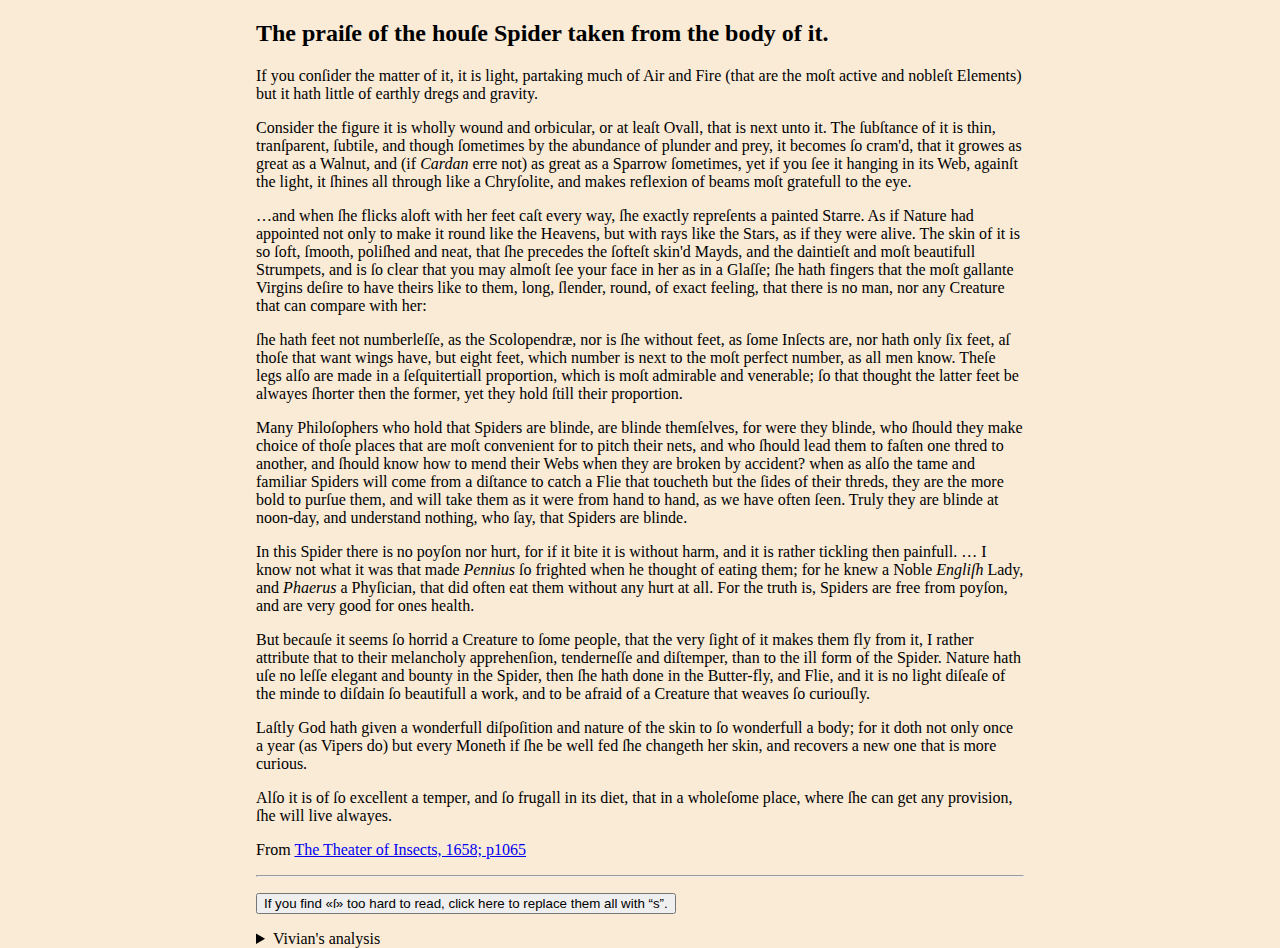
<file: extras/praiſe_of_the_houſe_Spider.html>
<!doctype html>
<html>
<head>
    <title>praiſe of the houſe Spider</title>
    <link rel=stylesheet href=bestiary.css>
</head>
<h2>The praiſe of the houſe Spider taken from the body of it.</h2>

<p>If you conſider the matter of it, it is light, partaking much of Air and Fire
(that are the moſt active and nobleſt Elements) but it hath little of earthly dregs and gravity.

<p>Consider the figure it is wholly wound and orbicular, or at leaſt Ovall, that is next unto it.
The ſubſtance of it is thin, tranſparent, ſubtile, and though ſometimes by the abundance of plunder and prey,
it becomes ſo cram'd, that it growes as great as a Walnut, and (if <i>Cardan</i> erre not)
as great as a Sparrow ſometimes, yet if you ſee it hanging in its Web, againſt the light,
it ſhines all through like a Chryſolite, and makes reflexion of beams moſt gratefull to the eye.

<p>…and when ſhe flicks aloft with her feet caſt every way, ſhe exactly repreſents a painted Starre.
As if Nature had appointed not only to make it round like the Heavens, but with rays like the Stars,
as if they were alive. The skin of it is so ſoft, ſmooth, poliſhed and neat,
that ſhe precedes the ſofteſt skin'd Mayds, and the daintieſt and moſt beautifull Strumpets,
and is ſo clear that you may almoſt ſee your face in her as in a Glaſſe;
ſhe hath fingers that the moſt gallante Virgins deſire to have theirs like to them,
long, ſlender, round, of exact feeling,
that there is no man, nor any Creature that can compare with her:

<p>ſhe hath feet not numberleſſe, as the Scolopendræ, nor is ſhe without feet, as ſome Inſects are,
nor hath only ſix feet, aſ thoſe that want wings have, but eight feet,
which number is next to the moſt perfect number, as all men know.
Theſe legs alſo are made in a ſeſquitertiall proportion, which is moſt admirable and venerable;
ſo that thought the latter feet be alwayes ſhorter then the former, yet they hold ſtill their proportion.

<p>Many Philoſophers who hold that Spiders are blinde, are blinde themſelves, for were they blinde,
who ſhould they make choice of thoſe places that are moſt convenient for to pitch their nets,
and who ſhould lead them to faſten one thred to another,
and ſhould know how to mend their Webs when they are broken by accident?
when as alſo the tame and familiar Spiders will come from a diſtance to catch a Flie that toucheth
but the ſides of their threds, they are the more bold to purſue them,
and will take them as it were from hand to hand, as we have often ſeen.
Truly they are blinde at noon-day, and understand nothing, who ſay, that Spiders are blinde.

<p>In this Spider there is no poyſon nor hurt, for if it bite it is without harm,
and it is rather tickling then painfull. … I know not what it was that made <i>Pennius</i>
ſo frighted when he thought of eating them; for he knew a Noble <i>Engliſh</i> Lady,
and <i>Phaerus</i> a Phyſician, that did often eat them without any hurt at all.
For the truth is, Spiders are free from poyſon, and are very good for ones health.

<p>But becauſe it seems ſo horrid a Creature to ſome people, that the very ſight of it makes them fly from it,
I rather attribute that to their melancholy apprehenſion, tenderneſſe and diſtemper,
than to the ill form of the Spider. Nature hath uſe no leſſe elegant and bounty in the Spider,
then ſhe hath done in the Butter-fly, and Flie,
and it is no light diſeaſe of the minde to diſdain ſo beautifull a work,
and to be afraid of a Creature that weaves ſo curiouſly.

<p>Laſtly God hath given a wonderfull diſpoſition and nature of the skin to ſo wonderfull a body;
for it doth not only once a year (as Vipers do) but every Moneth if ſhe be well fed ſhe changeth her skin,
and recovers a new one that is more curious.

<p>Alſo it is of ſo excellent a temper, and ſo frugall in its diet, that in a wholeſome place,
where ſhe can get any provision, ſhe will live alwayes.

<p>From <a href=//archive.org/details/historyoffourfoo00tops/page/1065/mode/2up>
The Theater of Insects, 1658; p1065</a>

<hr>

<p><button id=c onclick=c.remove();document.body.innerHTML=document.body.innerHTML.replaceAll('ſ','s')>
If you find «ſ» too hard to read, click here to replace them all with “s”.</button>

<details><summary>Vivian's analysis</summary>
<p>Web-building spiders actually tend to have poorer eyesight than non-web-building spiders.
<p>According to this bestiary, I have very beautiful hands.
</details>

</html>
</file>
